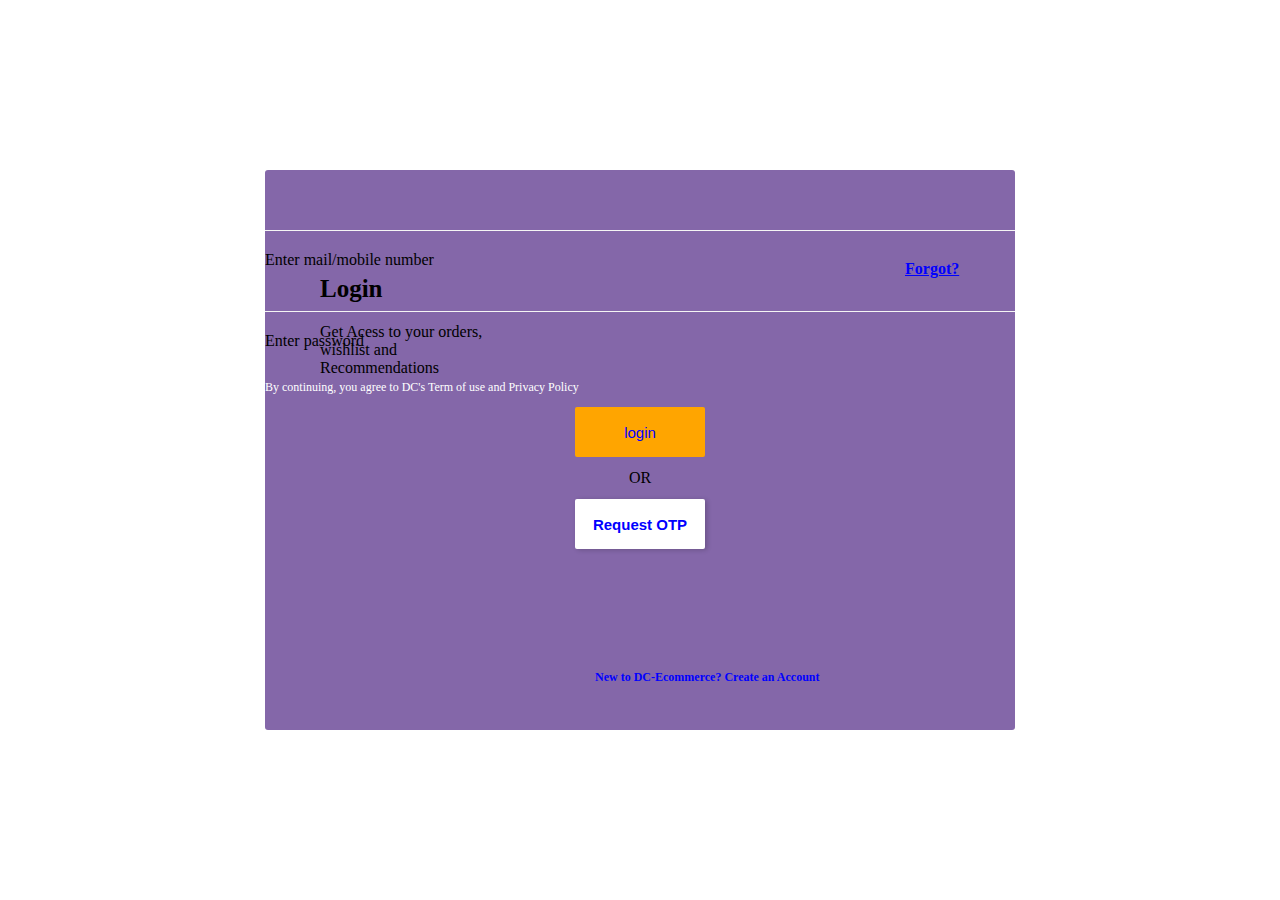
<file: login.html>
<!DOCTYPE html>
<html lang="en">
<head>
    <meta charset="UTF-8">
    <meta http-equiv="X-UA-Compatible" content="IE=edge">
    <meta name="viewport" content="width=device-width, initial-scale=1.0">
    <title>DC-Ecommerce Login</title>
    <link rel="icon" href="C:\Users\Dikshant\Desktop\minor project\html\images\logo.png"  type="images/logo.icon">
    <link rel="stylesheet" href="loginStyle.css">
    <link href="https://cdn.jsdelivr.net/npm/bootstrap@5.1.3/dist/css/bootstrap.min.css" rel="stylesheet" integrity="sha384-1BmE4kWBq78iYhFldvKuhfTAU6auU8tT94WrHftjDbrCEXSU1oBoqyl2QvZ6jIW3" crossorigin="anonymous">


</head>
<body>
    <form action="register.php" method="POST" class="container">
        <div class="box">
            <div class="row">
                <div class="col-sm-5 col-xs-1 box-1">
                    <div class="inline-text">
                        <h1><br>
                            <br>
                            Login</h1>
                          Get Acess to your orders,<br>
                          wishlist and <br>
                          Recommendations <br>
                        
                    </div>

                </div>
                <div class="col-sm-5 col-xs-1 box-2">
                    <div class="user-id user-data">
                       <br>
                        <input type="email" name="" id="username" required>
                        <label >Enter mail/mobile number</label>
                    </div>
                    <div class="user-id user-data">
                        <input type="password" name="" id="password" required>
                        <label >Enter password <br>
                        <br></label>
                    </div>
                    <div class="user-id">
                        <p>By continuing, you agree to DC's Term of use and Privacy Policy
                            <br> </p>
                    </div>
                    <span><a href="">Forgot?</a></span>
                    <div class="user-id button">
                       <center> <input type="submit" name="" id="" value="login"></center>
                    </div>
                    <div class="user-id">
                        <p><center>OR</center></p>
                    </div>
                    <div class="user-id button">
                       <center><input type="reset" name="" id="" value="Request OTP"></center> 
                       
                    </div>

                    <div class="user-id">
                        
                        
                        <p class="footer"><a href="">New to DC-Ecommerce? Create an Account</a></p>
                    </div>
               
                </div>

            </div>
        </div>
    </form>

</body>
</html>
</file>
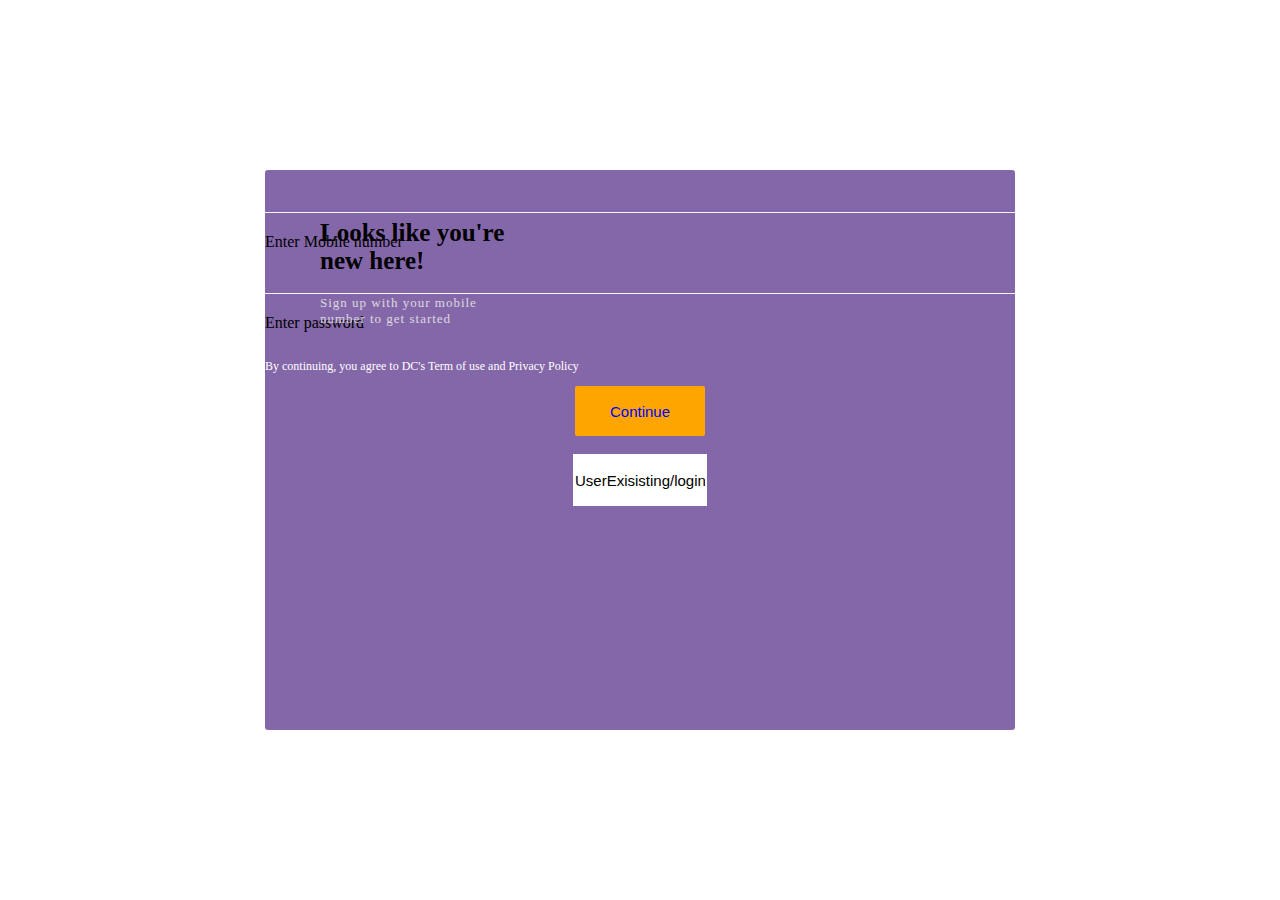
<file: signup.html>
<!DOCTYPE html>
<html lang="en">
<head>
    <meta charset="UTF-8">
    <meta http-equiv="X-UA-Compatible" content="IE=edge">
    <meta name="viewport" content="width=device-width, initial-scale=1.0">
    <title>SignUp page</title>
    <link href="https://cdn.jsdelivr.net/npm/bootstrap@5.1.3/dist/css/bootstrap.min.css" rel="stylesheet" integrity="sha384-1BmE4kWBq78iYhFldvKuhfTAU6auU8tT94WrHftjDbrCEXSU1oBoqyl2QvZ6jIW3" crossorigin="anonymous">

    <link rel="stylesheet" href="signup.css">
</head>
<body>
    
    <form action="" method="" class="container">
        <div class="box">
            <div class="row">
                <div class="col-sm-5 col-xs-1 box-1">
                    <div class="inline-text">
                        <h1> Looks like you're <br>
                            new here!
                        </h1>
                         <p>Sign up with your mobile <br>
                        number to get started</p>
                    </div>

                </div>
                <div class="col-sm-5 col-xs-1 box-2">
                    <div class="user-id user-data"> 
                        <input type="email" name="" id="username" required>
                        <label >Enter Mobile number</label>
                    </div>
                    <div class="user-id user-data">
                        <input type="password" name="" id="password" required>
                        <label >Enter password 
                            
                        </label>
                    </div>
                    
                    <div class="user-id">
                        <p> <br>
                             By continuing, you agree to DC's Term of use and Privacy Policy 
                    </p>
                    </div>
                    <div class="user-id button">
                       <center> <input type="submit" name="" id="" value="Continue"></center>
                       <br>
                    </div>
             
                    <div class="user-id button">
                       <center><input type="" name="" id="" value="UserExisisting/login"></center> 
                    </div>

                    
                

                </div>

            </div>
        </div>
    </form>

</body>
</html>
</file>
<file: loginStyle.css>
body{
    margin: 0;
    padding: 0;
    background-color: white;
}
.box{
    border-radius: 3px;
    position: absolute;
    top: 50%;
    left: 50%;
    left: 50%;
    transform: translate(-50%, -50%);
    width: 750px;
    height: 560px;
    background: rgb(132, 103, 169);
    overflow: hidden;
}
.inline-text{
    color: black;
    position: absolute;
    top: 32px;
    left: 55px;
}
.inline-text h1{
    font-size: 25px;
    margin-bottom: 20px;
    /* padding-right: 120px; */

}
.inline-text p{
   color: rgb(228,228,228);
   opacity:0.9;
   font-size: 13px;
   letter-spacing: 1px;
   padding-right: 300px;
  
   
}

.box1{
    background: url();
    height: 100vh;
    background-position:  center;
    background-repeat: no-repeat;
    background-color: rgb(108, 26, 222);
}
.box-2 .user-data input{
    width: 100%;
    height: 40px;
}
.box-2 .user-data input{
    color: black;
    border: none;
    border-bottom: 1px solid whitesmoke;
    outline: none;
    background: none;
    transition: 0.5s;
    margin-bottom: 20px;
    
}
.user-id p{
    font-size: 12px;
    color: white;
}
 
.box-2 .user-data lable{
    color: whitesmoke;
    padding: 10px 20px;
    position: absolute;
    top: 6px;
    left: 0;
    font-size: 20px;
    font-weight: 40px;
    pointer-events: none;
    transition: 0.5s;
}
.box-2 .user-data input:focus~label,
.box-2 .user-data input:valid~label{
    top:-20px;
    font-size: 12px;
}
.box-2 .user-data input:focus{
    border-bottom: 1px solid ;
}
.box-2 span a{
    position: absolute;
    top: 90px;
    left: 640px;
    display: inline;
    color: blue;
    font-weight: 600;
}
.box-2 .button input[type=submit]{
    background-color: orange;
    border-radius: 2px;
    color: blue;
    font-weight: 500;
    font-size: 15px;
    outline: none;
    transition: 0.5s;
    margin-top: none;
}
.box-2 .button input[type=reset]{
    box-shadow: 2px 1px 5px rgba(0,0,0,0.2);
    border-radius: 2px;
    color: blue;
    font-weight: 600;
    outline: none;
    transition: 0.5s;
}
.box-2 .button input{
    height: 50px;
    width: 130px;
    font-size: 15px;
    border: none;
    background-color: white ;
}

.box-2 .button input[type=submit]:hover{
    box-shadow: 2px 3px 5px 0 rgb(90, 1, 173);
}
.box-2 .button input[type=reset]:hover{
    box-shadow: 2px 3px 5px 0 rgb(90, 1, 173);
}
.user-id .footer a{
    position: absolute;
    top: 500px;
    left: 330px;
    font-weight: 600;
    text-decoration: none;
    color: blue;
}
</file>
<file: signup.css>
body{
    margin: 0;
    padding: 0;
    background-color: white;
}
.box{
    border-radius: 3px;
    position: absolute;
    top: 50%;
    left: 50%;
    left: 50%;
    transform: translate(-50%, -50%);
    width: 750px;
    height: 560px;
    background: rgb(132, 103, 169);
    overflow: hidden;
}
.inline-text{
    color: black;
    position: absolute;
    top: 32px;
    left: 55px;
}
.inline-text h1{
    font-size: 25px;
    margin-bottom: 20px;
    /* padding-right: 120px; */

}
.inline-text p{
   color: rgb(228,228,228);
   opacity:0.9;
   font-size: 13px;
   letter-spacing: 1px;
   padding-right: 300px;
  
   
}

.box1{
    background: url();
    height: 100vh;
    background-position:  center;
    background-repeat: no-repeat;
    background-color: rgb(108, 26, 222);
}
.box-2 .user-data input{
    width: 100%;
    height: 40px;
}
.box-2 .user-data input{
    color: black;
    border: none;
    border-bottom: 1px solid whitesmoke;
    outline: none;
    background: none;
    transition: 0.5s;
    margin-bottom: 20px;
    
}
.user-id p{
    font-size: 12px;
    color: white;
}
 
.box-2 .user-data lable{
    color: whitesmoke;
    padding: 10px 20px;
    position: absolute;
    top: 6px;
    left: 0;
    font-size: 20px;
    font-weight: 40px;
    pointer-events: none;
    transition: 0.5s;
}
.box-2 .user-data input:focus~label,
.box-2 .user-data input:valid~label{
    top:-20px;
    font-size: 12px;
}
.box-2 .user-data input:focus{
    border-bottom: 1px solid ;
}
.box-2 span a{
    position: absolute;
    top: 90px;
    left: 640px;
    display: inline;
    color: blue;
    font-weight: 600;
}
.box-2 .button input[type=submit]{
    background-color: orange;
    border-radius: 2px;
    color: blue;
    font-weight: 500;
    font-size: 15px;
    outline: none;
    transition: 0.5s;
    margin-top: none;
}
.box-2 .button input[type=reset]{
    box-shadow: 2px 1px 5px rgba(0,0,0,0.2);
    border-radius: 2px;
    color: blue;
    font-weight: 600;
    outline: none;
    transition: 0.5s;
}
.box-2 .button input{
    height: 50px;
    width: 130px;
    font-size: 15px;
    border: none;
    background-color: white ;
}

.box-2 .button input[type=submit]:hover{
    box-shadow: 2px 3px 5px 0 rgb(90, 1, 173);
}
.box-2 .button input[type=reset]:hover{
    box-shadow: 2px 3px 5px 0 rgb(90, 1, 173);
}
.user-id .footer a{
    position: absolute;
    top: 500px;
    left: 330px;
    font-weight: 600;
    text-decoration: none;
    color: blue;
}
</file>
